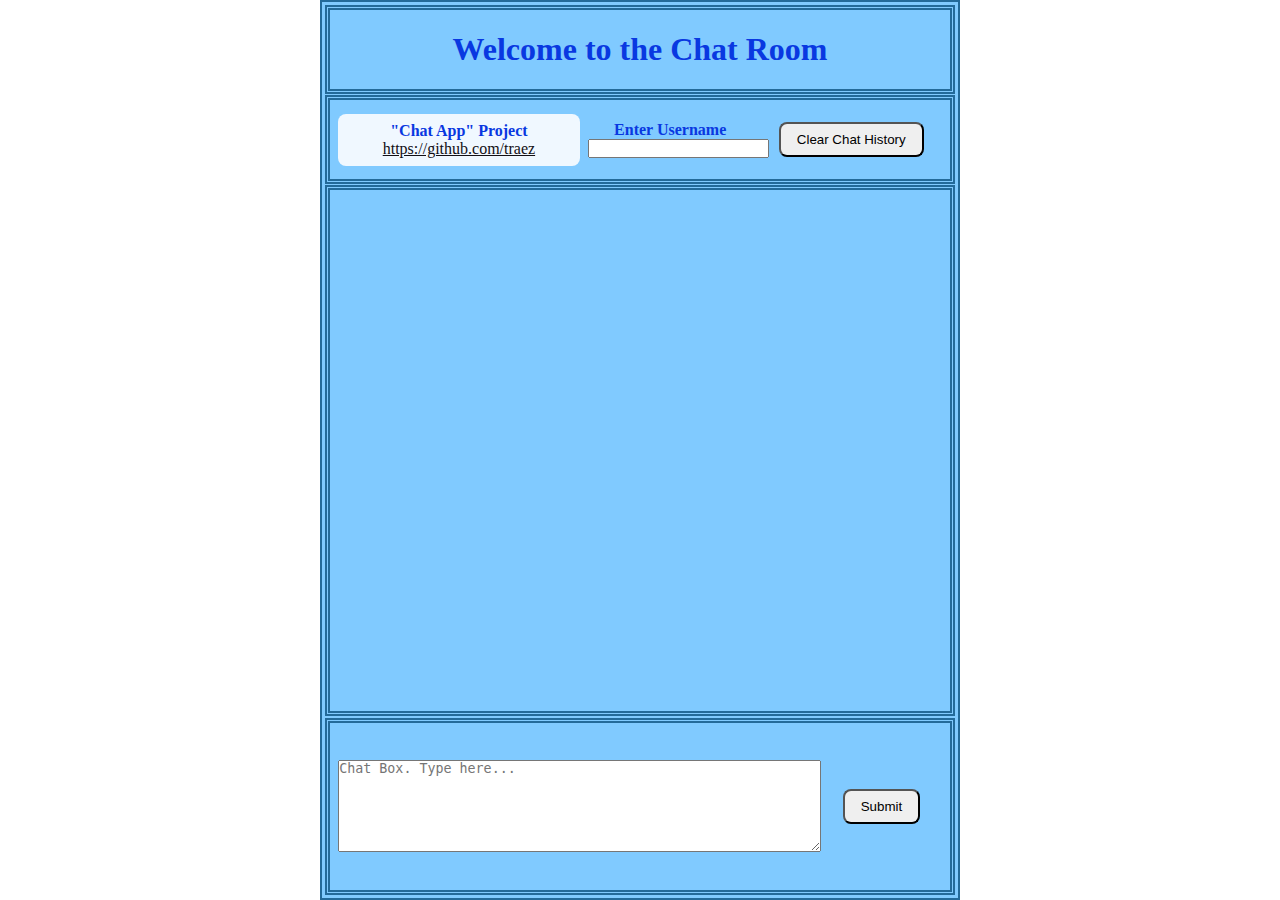
<file: zuri.html>
<!DOCTYPE html>
<html lang="en">
  <head>
    <title>Self-Taught Bootcamp</title>
    <meta charset="utf-8" />
    <meta name="viewport" content="width=device-width, initial-scale=1.0" />
    <link
      rel="icon"
      type="image/png"
      sizes="32x32"
      href="./images/favicon.ico"
    />
    <link rel="stylesheet" type="text/css" href="zuri.css" />
  </head>
  <!-- 
<button onclick="alert('Hello World 1')">Click Me now 1</button>
-->
  <body>
    <main>
      <h1>Welcome to the Chat Room</h1>

      <header>
        <aside>
          <b>"Chat App" Project</b>
          <a href="https://github.com/traez/chat-app" target="_blank">
            https://github.com/traez
          </a>
        </aside>

        <label>Enter Username <input type="text" id="username"/></label>

        <nav>
          <button id="clear" type="button">Clear Chat History</button>
        </nav>
      </header>

      <section></section>

      <footer>
        <textarea rows="6" placeholder="Chat Box. Type here..."></textarea>

        <div id="div-footer">
          <button id="editSubmit" class="hide" type="button">Edit-Submit</button>
          <button id="submit" type="button">Submit</button>
        </div>
      </footer>
    </main>
    <script src="zuri.js"></script>
  </body>
</html>

<!-- 
Test 30
-->
</file>
<file: zuri.css>
/* 
width: 60rem; 48
height: 45rem; 36
*/
* {
  margin: 0;
  padding: 0;
  box-sizing: border-box;
  utline: 1px solid black;
}
html {
  width: 100%;
  height: 100%;
}
body {
  width: 100%;
  height: 100%;
  color: hsl(227, 92%, 46%);
  font-family: "Trebuchet MS";
  display: flex;
  flex-flow: column;
  justify-content: center;
  align-items: center;
}
main {
  width: 40rem;
  height: 100%;
  border: 2px solid hsl(204, 63%, 37%);
  background-color: hsl(205, 100%, 75%);
  padding: 0.2rem;
  display: grid;
  grid-template: 1fr 1fr 6fr 2fr / auto;
  grid-template-areas:
    "one"
    "two"
    "three"
    "four";
  gap: 0.1rem;
}
h1 {
  grid-area: one;
  display: flex;
  flex-flow: row;
  justify-content: center;
  align-items: center;
  border: thick double hsl(204, 63%, 37%);
}
header {
  grid-area: two;
  display: flex;
  flex-flow: row;
  justify-content: center;
  align-items: center;
  padding: 0.5rem;
  border: thick double hsl(204, 63%, 37%);
}
aside {
  width: 40%;
  display: flex;
  flex-flow: column;
  justify-content: center;
  align-items: center;
  background-color: aliceblue;
  border-radius: 0.5rem;
  padding: 0.5rem;
}
a {
  color: hsl(270, 14%, 07%);
}
a:hover {
  color: green;
}
label{
  width: 30%;
  padding: 0.5rem;
  text-align: center;
  border-radius: 0.5rem;
  font-weight: bolder;
}
nav {
  width: 30%;
  display: flex;
  flex-flow: column;
  justify-content: center;
  align-items: center;
}
#clear {
  padding: 0.5rem 1rem;
  border-radius: 0.5rem;
  cursor: pointer;
}
section {
  grid-area: three;
  padding: 0.5rem;
  border: thick double hsl(204, 63%, 37%);
  overflow: auto;
}
footer {
  grid-area: four;
  display: flex;
  flex-flow: row;
  justify-content: center;
  align-items: center;
  border: thick double hsl(204, 63%, 37%);
  padding: 0.5rem;
}
textarea {
  width: 80%;
}
#div-footer {
  width: 20%;
  height: 100%;
  display: flex;
  flex-flow: column;
  justify-content: space-around;
  align-items: center;
}
#editSubmit{
  padding: 0.25rem 0.5rem;
  border-radius: 0.5rem;
  cursor: pointer;
}
#submit {
  padding: 0.5rem 1rem;
  border-radius: 0.5rem;
  cursor: pointer;
}
.hide{
  display: none;
}
.chatcarddiv{
  border: 1px solid hsl(204, 63%, 37%);
}
.chath3{
  font-size: 0.9rem;
}
.usernh4{
  display: inline;
  font-size: 0.9rem;
  border: 1px solid hsl(204, 63%, 37%);
  padding-right: 0.1rem;
  color:hsl(240, 96%, 37%);
}
.timesh5{
  display: inline;
  border: 1px solid hsl(204, 63%, 37%);
  color:hsl(275, 93%, 39%);
  font-size: 0.9rem;
}
.edit{
  display: inline;
}
.delete{
  display: inline;
}
</file>
